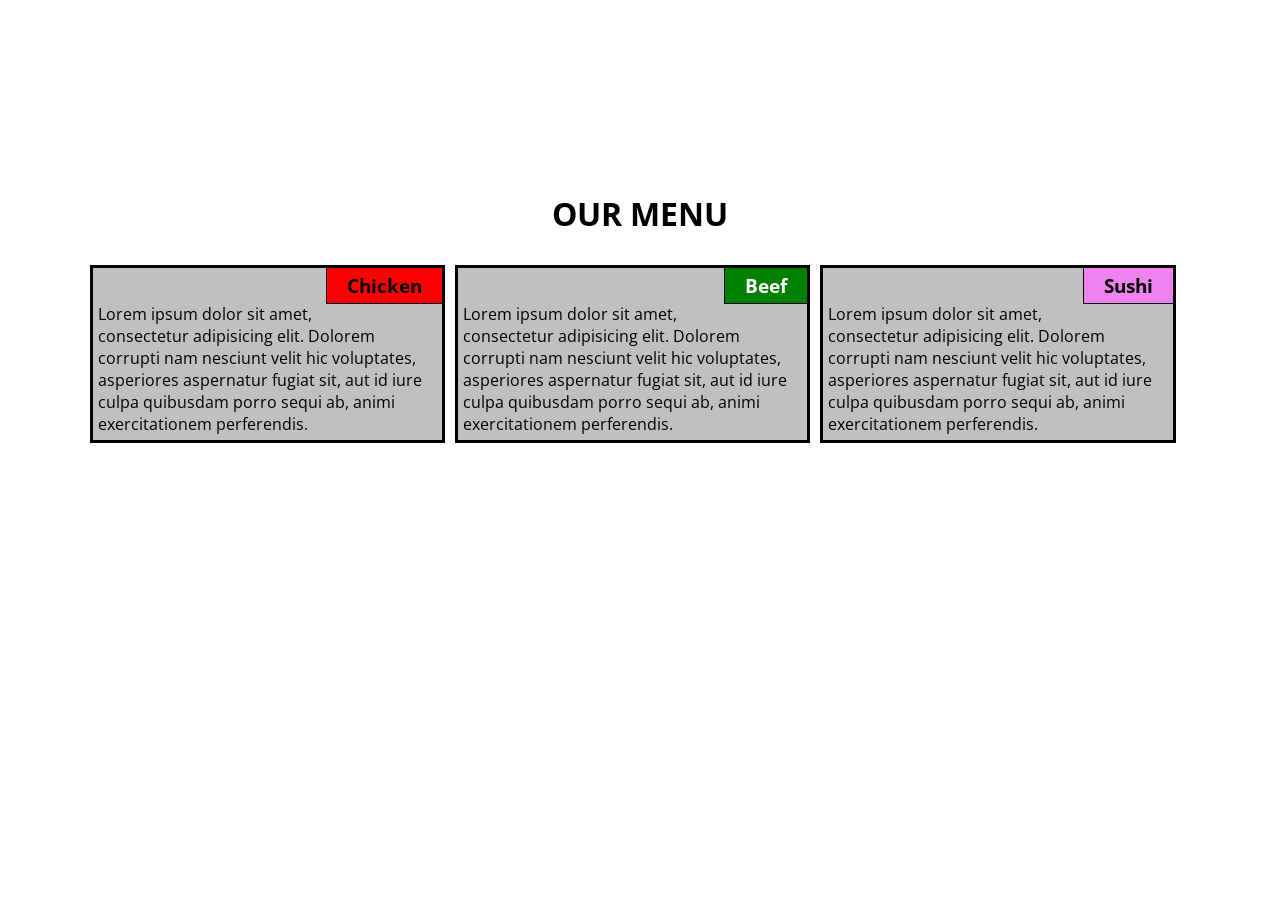
<file: index.html>
<!DOCTYPE html>
<html lang="en">
<head>
	<meta charset="UTF-8">
	<meta name="viewport" content="width=device-width, initial-scale=1">
	<link href="https://fonts.googleapis.com/css2?family=Open+Sans:ital,wght@0,400;1,600&display=swap" rel="stylesheet">
	<title>Module 2 Coding Assignment</title>
	<link rel="stylesheet" type="text/css" href="css/style.css"/>
</head>
<body>
	<div id="main">
		<h1>OUR MENU</h1>
		<div class="container d1">
			<div id="first-dish">
				<h3 class="chicken">Chicken</h3>
				<p>Lorem ipsum dolor sit amet, consectetur adipisicing elit. Dolorem corrupti nam nesciunt velit hic voluptates, asperiores aspernatur fugiat sit, aut id iure culpa quibusdam porro sequi ab, animi exercitationem perferendis.
				</p>
			</div>
		</div>
		<div class="container d2">
			<div id="second-dish">
				<h3 class="beef">Beef</h3>
				<p>Lorem ipsum dolor sit amet, consectetur adipisicing elit. Dolorem corrupti nam nesciunt velit hic voluptates, asperiores aspernatur fugiat sit, aut id iure culpa quibusdam porro sequi ab, animi exercitationem perferendis.
				</p>
			</div>
		</div>
		<div class="container d3">
			<div id="third-dish">
				<h3 class="sushi">Sushi</h3>
				<p>Lorem ipsum dolor sit amet, consectetur adipisicing elit. Dolorem corrupti nam nesciunt velit hic voluptates, asperiores aspernatur fugiat sit, aut id iure culpa quibusdam porro sequi ab, animi exercitationem perferendis.
				</p>
			</div>
		</div>
	</div>
</body>
</html>
</file>
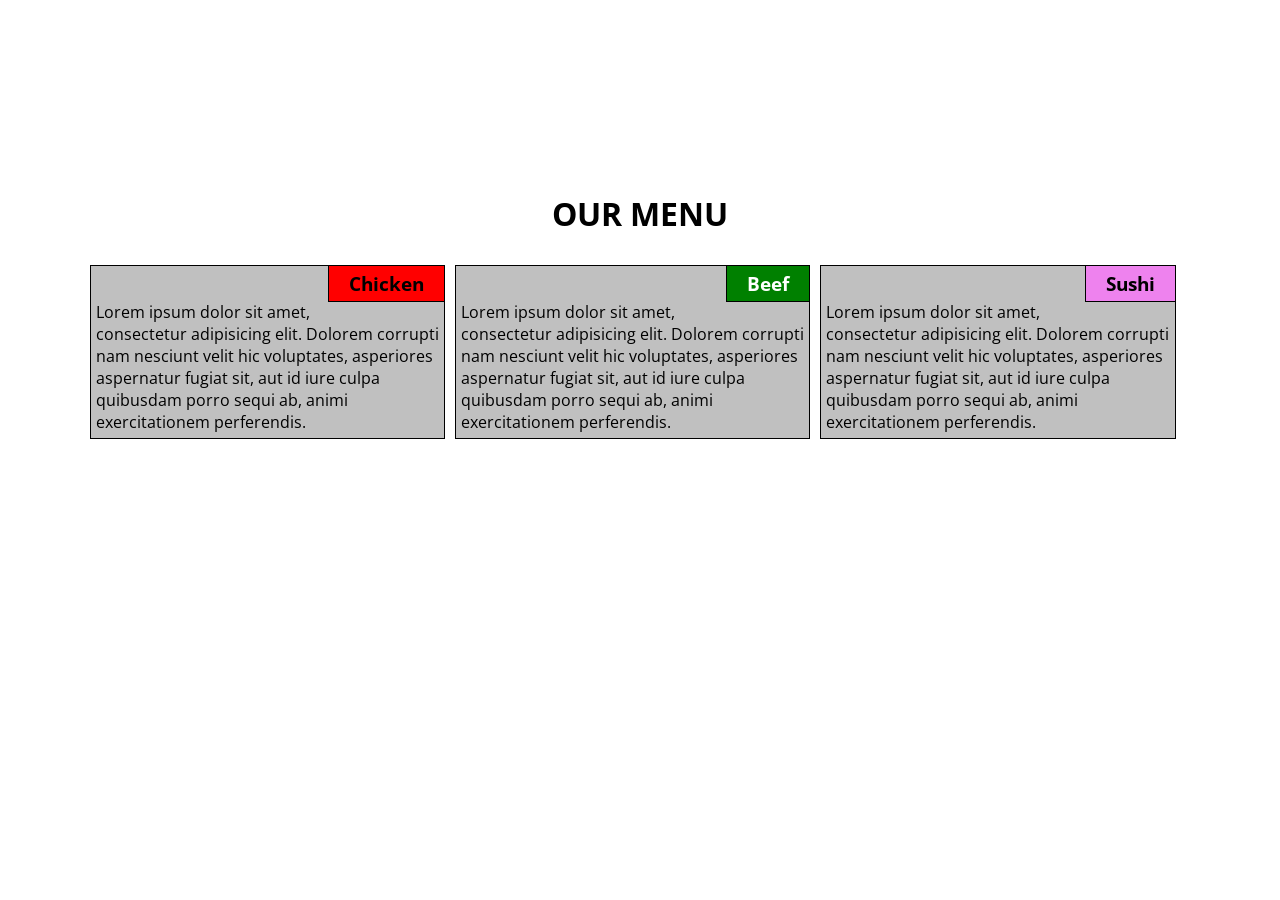
<file: Test/index.html>
<!DOCTYPE html>
<html lang="en">
<head>
	<meta charset="UTF-8">
	<meta name="viewport" content="width=device-width, initial-scale=1">
	<link href="https://fonts.googleapis.com/css2?family=Open+Sans:ital,wght@0,400;1,600&display=swap" rel="stylesheet">
	<title>Module 2 Coding Assignment</title>
	<link rel="stylesheet" type="text/css" href="css/style.css"/>
</head>
<body>
	<div id="main">
		<h1>OUR MENU</h1>
		<div class="container d1">
			<div>
				<h3 class="chicken">Chicken</h3>
				<p>Lorem ipsum dolor sit amet, consectetur adipisicing elit. Dolorem corrupti nam nesciunt velit hic voluptates, asperiores aspernatur fugiat sit, aut id iure culpa quibusdam porro sequi ab, animi exercitationem perferendis.
				</p>
			</div>
		</div>
		<div class="container d2">
			<div>
				<h3 class="beef">Beef</h3>
				<p>Lorem ipsum dolor sit amet, consectetur adipisicing elit. Dolorem corrupti nam nesciunt velit hic voluptates, asperiores aspernatur fugiat sit, aut id iure culpa quibusdam porro sequi ab, animi exercitationem perferendis.
				</p>
			</div>
		</div>
		<div class="container d3">
			<div>
				<h3 class="sushi">Sushi</h3>
				<p>Lorem ipsum dolor sit amet, consectetur adipisicing elit. Dolorem corrupti nam nesciunt velit hic voluptates, asperiores aspernatur fugiat sit, aut id iure culpa quibusdam porro sequi ab, animi exercitationem perferendis.
				</p>
			</div>
		</div>
	</div>
</body>
</html>
</file>
<file: css/style.css>
* {
	padding: 0;
	margin: 0;
	box-sizing: border-box;
	font-family: 'Open Sans', sans-serif;
}
body {
	background-color: #ffffff;
}
div {
	display: block;
}
/*********** Desktop version ***********/
#main {
	padding-left: 15px;
	padding-right: 15px;
	position: relative;
	max-width: 1140px;
	margin-top: 15%;
	margin-right: auto;
	margin-left: auto;
}
h1 {
	text-align: center;
}
.container {
	display: block;
	width: 32%;
	float: left;
	margin: 5px;
	background-color: #C0C0C0;
	margin-top: 30px;
}

h3 {
	border: solid black 1px;
	float: right;
	padding: 5px 20px 5px 20px;
	margin: 2px 2px 0 0;

}
.chicken {
	background-color: red;
}
.beef {
	background-color: green;
	color: #ffffff;
}
.sushi {
	background-color: violet;
}
p {
	border: solid black 3px;
	padding: 35px 5px 5px 5px;
}

/*********** Tablet version ***********/
@media (min-width: 768px) and (max-width: 967px) {

	#main {
		max-width: 960px;
	}
	.d1 {
		width: 48%;
		margin-right: 12px;
	}
	.d2 {
		width: 48%;
	}
	.d3 {
		clear: left;
		width: 98%;
		margin-top: 12px;
	}
}
/*********** Mobile version ***********/
@media (max-width: 767px) {
	
	#main {
		padding-left: 20px;
		padding-right: 20px;
		max-width: 720px;
		margin-top: 15px;
	}
	.container {
		width: 100%;
		margin: 5px;
	}
}
</file>
<file: Test/css/style.css>
* {
	padding: 0;
	margin: 0;
	box-sizing: border-box;
	font-family: 'Open Sans', sans-serif;
}
body {
	background-color: #ffffff;
}
div {
	display: block;
}
/*********** Desktop version ***********/
#main {
	padding-left: 15px;
	padding-right: 15px;
	position: relative;
	max-width: 1140px;
	margin-top: 15%;
	margin-right: auto;
	margin-left: auto;
}
h1 {
	text-align: center;
}
.container {
	display: block;
	width: 32%;
	float: left;
	margin: 5px;
	background-color: #C0C0C0;
	margin-top: 30px;
}

h3 {
	border: solid black 1px;
	float: right;
	padding: 5px 20px 5px 20px;
}
.chicken {
	background-color: red;
}
.beef {
	background-color: green;
	color: #ffffff;
}
.sushi {
	background-color: violet;
}
p {
	border: solid black 1px;
	padding: 35px 5px 5px 5px;
}

/*********** Tablet version ***********/
@media (min-width: 768px) and (max-width: 967px) {

	#main {
		max-width: 960px;
	}
	.d1 {
		width: 48%;
		margin-right: 12px;
	}
	.d2 {
		width: 48%;
	}
	.d3 {
		clear: left;
		width: 98%;
		margin-top: 12px;
	}
}
/*********** Mobile version ***********/
@media (max-width: 767px) {
	
	#main {
		padding-left: 20px;
		padding-right: 20px;
		max-width: 720px;
		margin-top: 15px;
	}
	.container {
		width: 100%;
		margin: 5px;
	}
}
</file>
